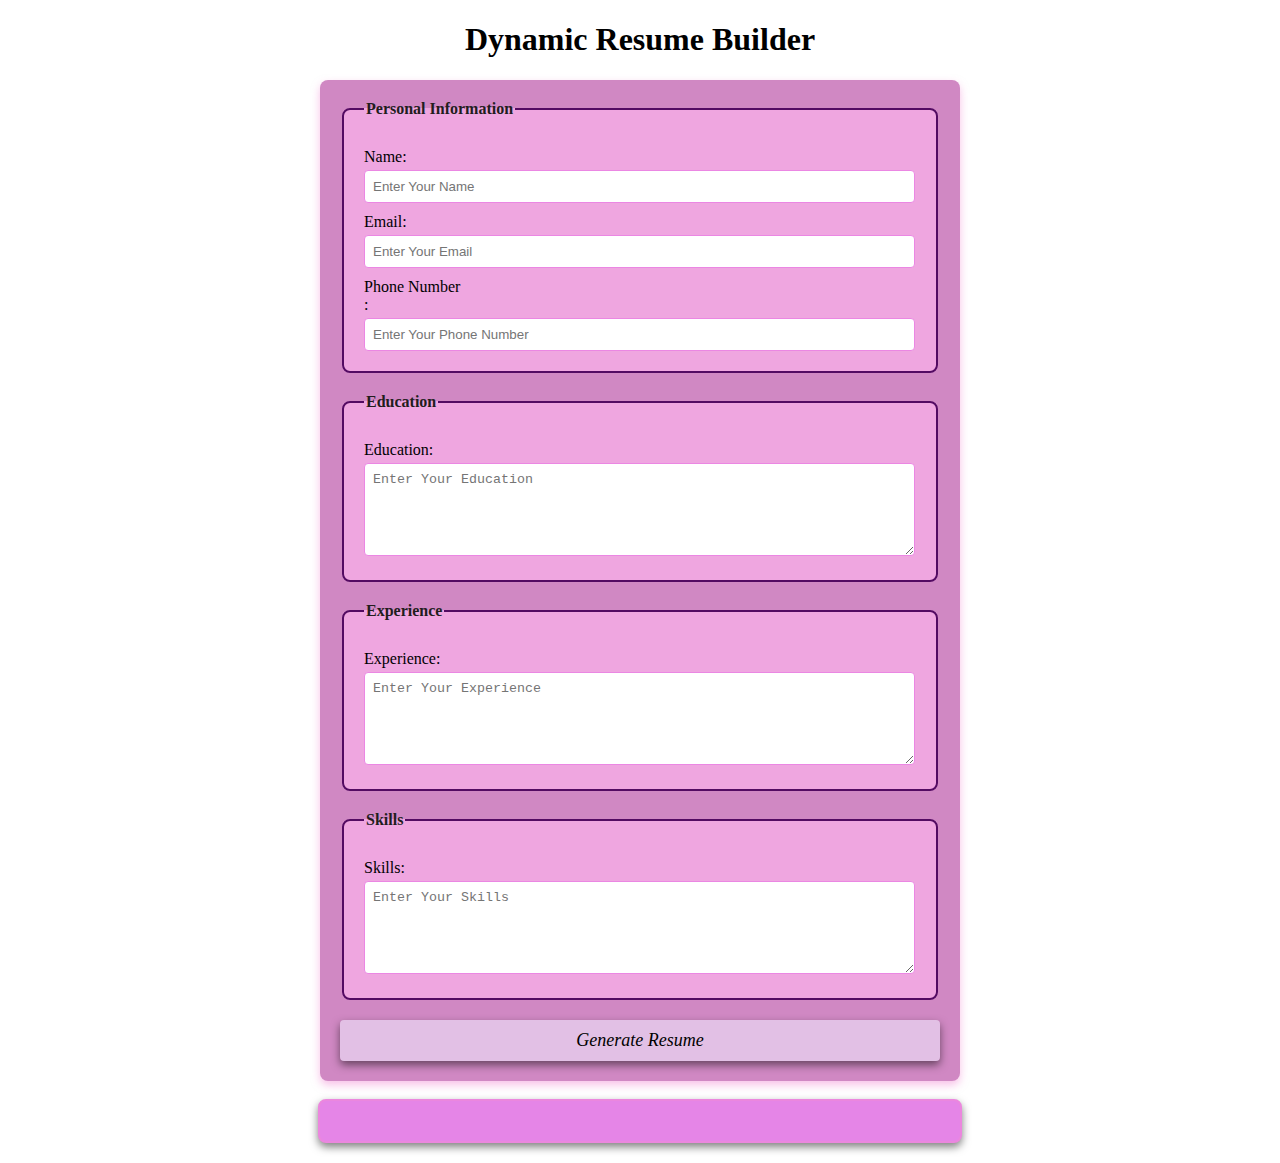
<file: milestone 3/index.html>
<!DOCTYPE html>
<html lang="en">
<head>
    <meta charset="UTF-8">
    <meta name="viewport" content="width=device-width, initial-scale=1.0">
    <title>Doynamic Resume Builder</title>
    <link rel="stylesheet" href="style.css">
</head>
<body>
    <h1>Dynamic Resume Builder</h1>
    <form id="resume-form">
        <fieldset>
            <legend>Personal Information</legend>
            <label for="name">Name:</label>
            <input type="text" id="name" placeholder="Enter Your Name" required>
            <label for="Email">Email:</label>
            <input type="Email" id="Email" placeholder="Enter Your Email" required>
            <label for="Phone">Phone Number</label>:</label>
            <input type="Phone" id="Phone" placeholder="Enter Your Phone Number" required>
        </fieldset>
        <fieldset>
            <legend>Education</legend>
            <label for="Education">Education:</label>
            <textarea id="Education" placeholder="Enter Your Education" rows="5" required></textarea>
        </fieldset>
        <fieldset>
            <legend>Experience</legend>
            <label for="Experience">Experience:</label>
            <textarea id="Experience" placeholder="Enter Your Experience" rows="5" required></textarea>
        </fieldset>
        <fieldset>
            <legend>Skills</legend>
            <label for="Skills">Skills:</label>
            <textarea id="Skills" placeholder="Enter Your Skills" rows="5" required></textarea>
        </fieldset>
        <button type="submit"><em>Generate Resume</em></button>
 </form>
 <br>
 <!--dynamic resume-->
 <div id="resume-display">
    <!--Resume will be generate below-->
 </div>
 <script src="script.js"></script>
</body>
</html>
</file>
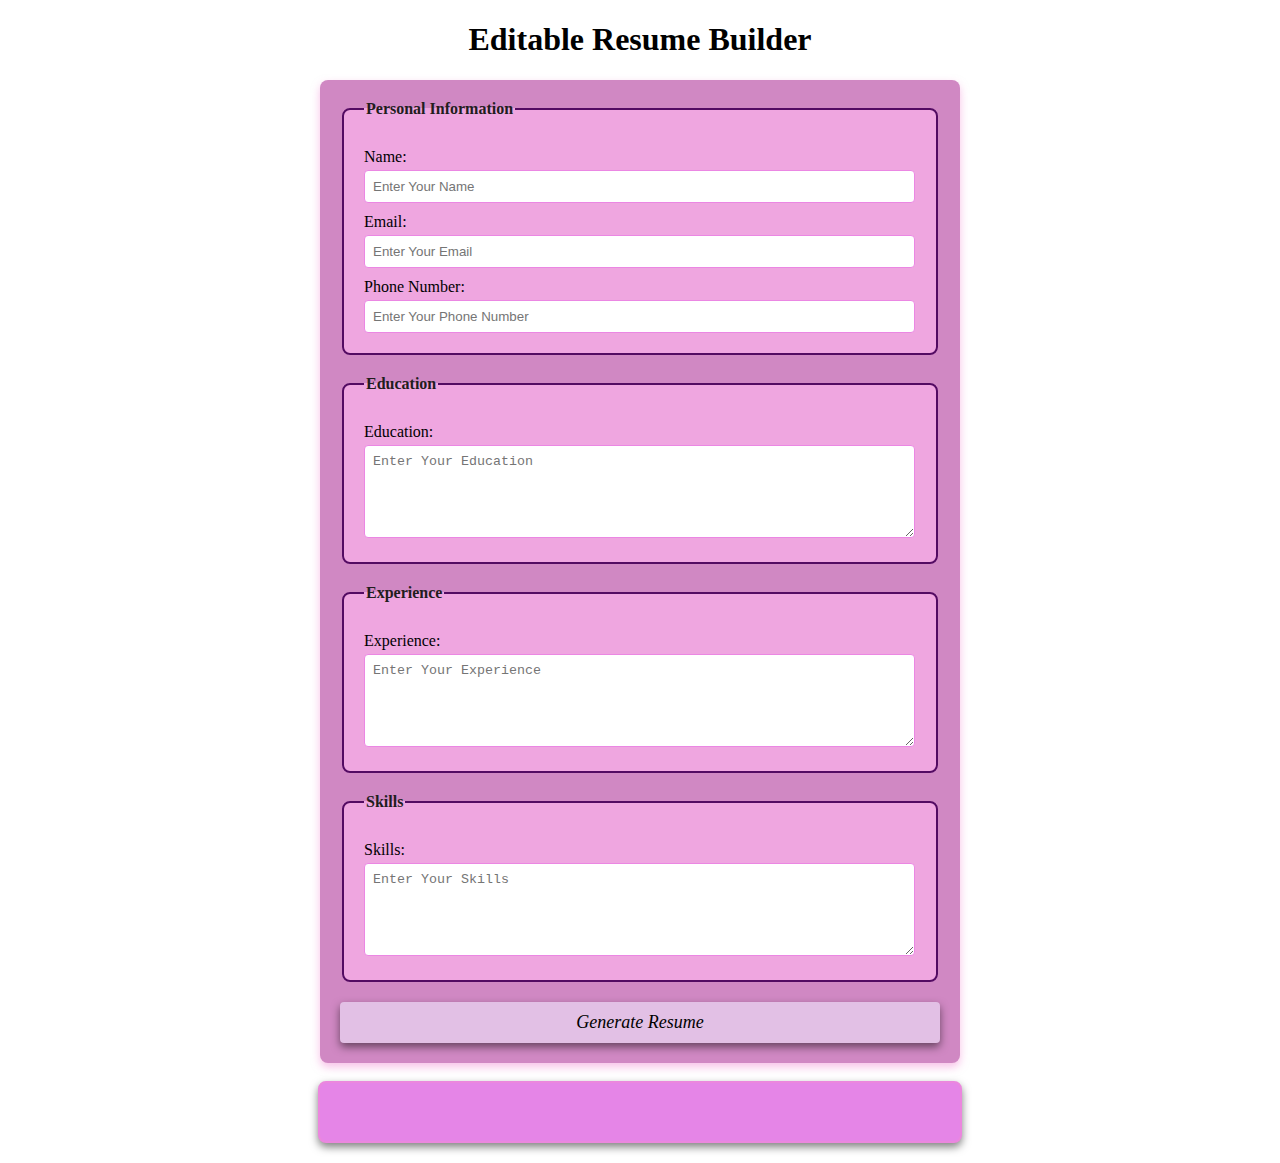
<file: milestone 4/index.html>
<!DOCTYPE html>
<html lang="en">
<head>
    <meta charset="UTF-8">
    <meta name="viewport" content="width=device-width, initial-scale=1.0">
    <title>Editable Resume Builder</title>
    <link rel="stylesheet" href="style.css">
</head>
<body>
    <h1>Editable Resume Builder</h1>
    <form id="resume-form">
        <fieldset>
            <legend id="Personalinformation">Personal Information</legend>
            <label for="name">Name:</label>
            <input type="text" id="name" placeholder="Enter Your Name" required>
            <label for="Email">Email:</label>
            <input type="Email" id="Email" placeholder="Enter Your Email" required>
            <label for="Phone">Phone Number:</label>
            <input type="Phone" id="Phone" placeholder="Enter Your Phone Number" required>
        </fieldset>
        <fieldset>
            <legend>Education</legend>
            <label for="Education">Education:</label>
            <textarea id="Education" placeholder="Enter Your Education" rows="5" required></textarea>
        </fieldset>
        <fieldset>
            <legend>Experience</legend>
            <label for="Experience">Experience:</label>
            <textarea id="Experience" placeholder="Enter Your Experience" rows="5" required></textarea>
        </fieldset>
        <fieldset>
            <legend>Skills</legend>
            <label for="Skills">Skills:</label>
            <textarea id="Skills" placeholder="Enter Your Skills" rows="5" required></textarea>
        </fieldset>
        <button type="submit"><em>Generate Resume</em></button>
 </form>
 <br>
 <!--dynamic and editable resume-->
 <div id="resume-display" contenteditable="true">
    <!--Resume will be generate below-->
 </div>
 <script src="script.js"></script>
</body>
</html>
</file>
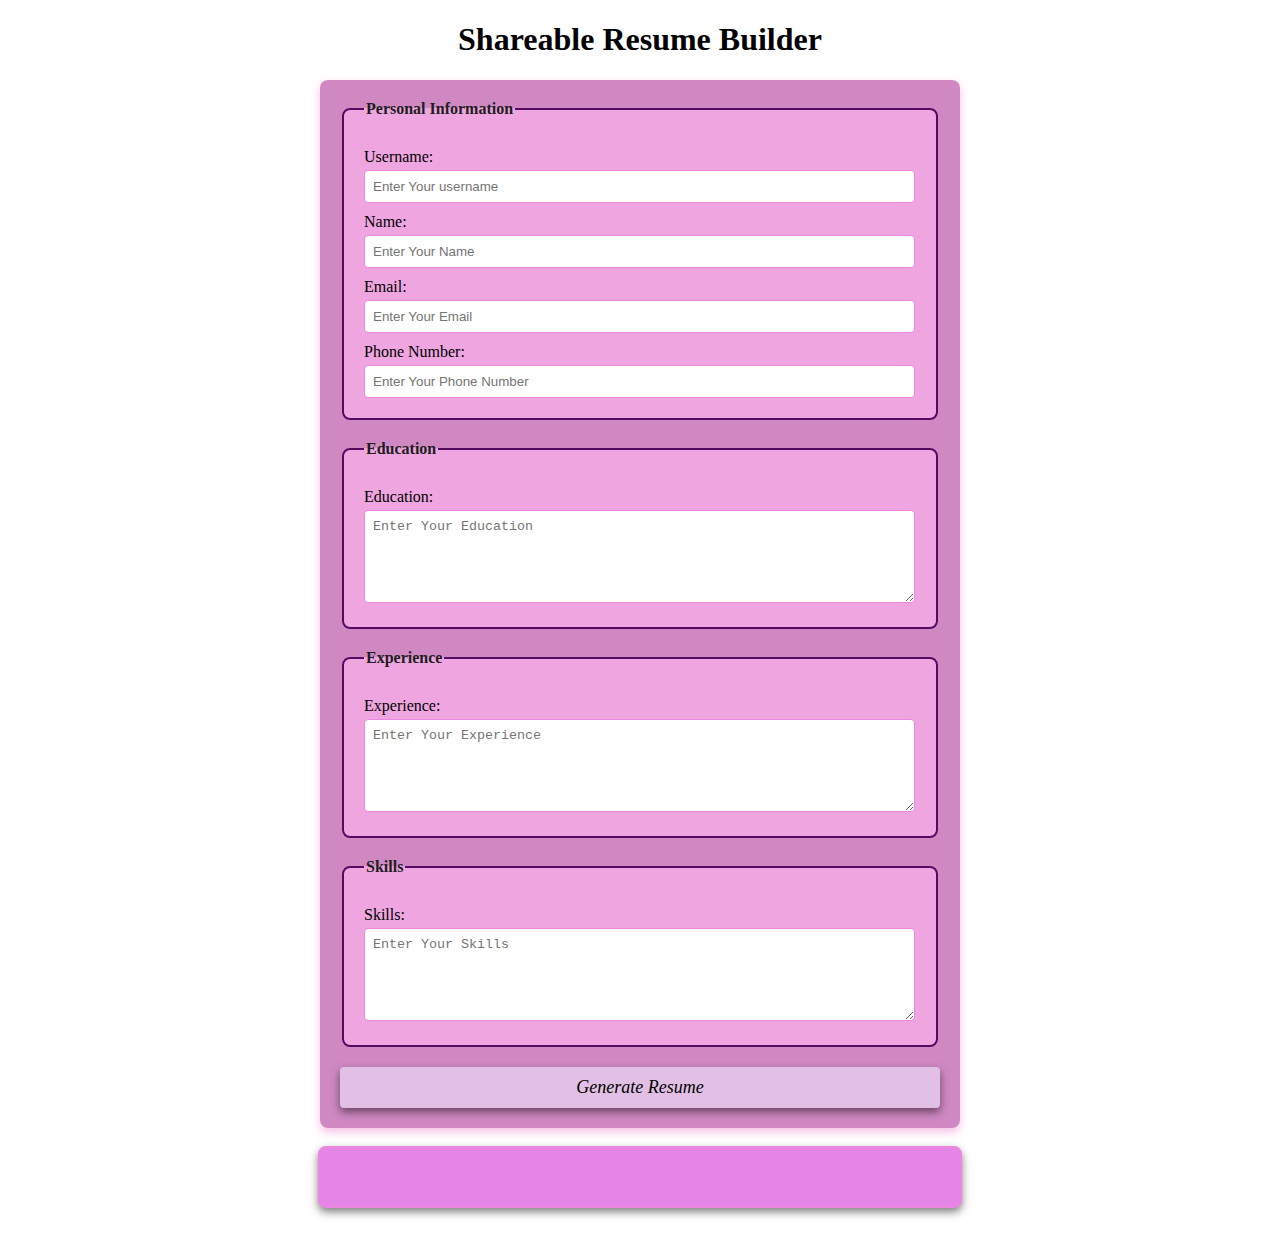
<file: milestone 5/index.html>
<!DOCTYPE html>
<html lang="en">
<head>
    <meta charset="UTF-8">
    <meta name="viewport" content="width=device-width, initial-scale=1.0">
    <title>Shareable Resume Builder</title>
    <link rel="stylesheet" href="style.css">
</head>
<body>
    <h1>Shareable Resume Builder</h1>
    <form id="resume-form">
        <fieldset>
            <legend id="Personalinformation">Personal Information</legend>

            <label for="username">Username:</label>
            <input type="text" id="username" placeholder="Enter Your username" required>

            <label for="name">Name:</label>
            <input type="text" id="name" placeholder="Enter Your Name" required>
            <label for="Email">Email:</label>
            <input type="Email" id="Email" placeholder="Enter Your Email" required>
            <label for="Phone">Phone Number:</label>
            <input type="Phone" id="Phone" placeholder="Enter Your Phone Number" required>
        </fieldset>
        <fieldset>
            <legend>Education</legend>
            <label for="Education">Education:</label>
            <textarea id="Education" placeholder="Enter Your Education" rows="5" required></textarea>
        </fieldset>
        <fieldset>
            <legend>Experience</legend>
            <label for="Experience">Experience:</label>
            <textarea id="Experience" placeholder="Enter Your Experience" rows="5" required></textarea>
        </fieldset>
        <fieldset>
            <legend>Skills</legend>
            <label for="Skills">Skills:</label>
            <textarea id="Skills" placeholder="Enter Your Skills" rows="5" required></textarea>
        </fieldset>
        <button type="submit"><em>Generate Resume</em></button>
 </form>
 <br>
 <!--dynamic and editable resume-->
 <div id="resume-display" contenteditable="true">
    <!--Resume will be generate below-->
 </div>
 <br>
 <!--section for the shareable link and download option-->
 <div id="shareable-link-container" style="display: none;">
    <h2>Shareable Link</h2>
    <p><em>You can have link of your unique resume to view or edit</em></p>
    <a href="#" id="shareable-link" target="_blank"></a>
    <br>
    <button id="downloadpdf">Download as PDF</button>
 </div>
 
 <script src="script.js"></script>
</body>
</html>
</file>
<file: milestone 3/style.css>
/* Styling form and resume sections */

body {
    font-family: 'Times New Roman', Times, serif;
    margin: 20px;
    padding: 0;
    background-color: white;
}

form {
    margin: auto;
    background-color: rgb(208, 136, 195);
    border-radius: 8px;
    box-shadow: 0 4px 8px rgba(242, 131, 210, 0.5);
    padding: 20px;
    max-width: 600px;
}

h1 {
    text-align: center;
    color: black;
}

fieldset {
    border: 2px solid rgb(83, 11, 98);
    border-radius: 8px;
    padding: 20px;
    margin-bottom: 20px;
    background-color: rgb(239, 166, 224);
}

legend {
    font-weight: bold;
    text-align: left;
    color: rgb(34, 29, 29);
}

label {
    display: block;
    margin-top: 10px;
    color: black;

}

input,textarea {
    margin-top: 4px;
    padding: 8px;
    width: calc(100% - 1px);
    border: 1px solid rgb(235, 135, 227);
    border-radius: 4px;
    box-sizing: border-box;
}

button {
    display: block;
    width: 100%;
    background-color: rgb(226, 192, 229);
    color: black;
    border: none;
    border-radius: 4px;
    box-shadow: 0 4px 8px rgba(0, 0, 0, 0.5);
    margin-top: 10px;
    font-size: 18px;
    font-family: 'Times New Roman', Times, serif;
    padding: 10px;
    cursor: pointer;
}

button :hover {
    color: rgb(206, 111, 230);
}

#resume-display {
    max-width: 600px;
    margin: auto;
    padding: 20px;
    border: 2px solid rgb(235, 135, 222);
    border-radius: 8px;
    background-color: rgb(229, 133, 231);
    box-shadow: 0 4px 8px rgba(0, 0, 0, 0.5);
}

#resume-display h2 {
    color: black;
}
</file>
<file: milestone 4/style.css>
/* Styling form and resume sections */

body {
    font-family: 'Times New Roman', Times, serif;
    margin: 20px;
    padding: 0;
    background-color: white;
}

form {
    margin: auto;
    background-color: rgb(208, 136, 195);
    border-radius: 8px;
    box-shadow: 0 4px 8px rgba(242, 131, 210, 0.5);
    padding: 20px;
    max-width: 600px;
}

h1 {
    text-align: center;
    color: black;
}

fieldset {
    border: 2px solid rgb(83, 11, 98);
    border-radius: 8px;
    padding: 20px;
    margin-bottom: 20px;
    background-color: rgb(239, 166, 224);
}

legend {
    font-weight: bold;
    text-align: left;
    color: rgb(34, 29, 29);
}

label {
    display: block;
    margin-top: 10px;
    color: black;

}

input,textarea {
    margin-top: 4px;
    padding: 8px;
    width: calc(100% - 1px);
    border: 1px solid rgb(235, 135, 227);
    border-radius: 4px;
    box-sizing: border-box;
}

button {
    display: block;
    width: 100%;
    background-color: rgb(226, 192, 229);
    color: black;
    border: none;
    border-radius: 4px;
    box-shadow: 0 4px 8px rgba(0, 0, 0, 0.5);
    margin-top: 10px;
    font-size: 18px;
    font-family: 'Times New Roman', Times, serif;
    padding: 10px;
    cursor: pointer;
}

button :hover {
    color: rgb(206, 111, 230);
}

#resume-display {
    max-width: 600px;
    margin: auto;
    padding: 20px;
    border: 2px solid rgb(235, 135, 222);
    border-radius: 8px;
    background-color: rgb(229, 133, 231);
    box-shadow: 0 4px 8px rgba(0, 0, 0, 0.5);
    outline: none;
}

#resume-display h2 {
    color: black;
}
</file>
<file: milestone 5/style.css>
/* Styling form and resume sections */

body {
    font-family: 'Times New Roman', Times, serif;
    margin: 20px;
    padding: 0;
    background-color: white;
}

form {
    margin: auto;
    background-color: rgb(208, 136, 195);
    border-radius: 8px;
    box-shadow: 0 4px 8px rgba(242, 131, 210, 0.5);
    padding: 20px;
    max-width: 600px;
}

h1 {
    text-align: center;
    color: black;
}

fieldset {
    border: 2px solid rgb(83, 11, 98);
    border-radius: 8px;
    padding: 20px;
    margin-bottom: 20px;
    background-color: rgb(239, 166, 224);
}

legend {
    font-weight: bold;
    text-align: left;
    color: rgb(34, 29, 29);
}

label {
    display: block;
    margin-top: 10px;
    color: black;

}

input,textarea {
    margin-top: 4px;
    padding: 8px;
    width: calc(100% - 1px);
    border: 1px solid rgb(235, 135, 227);
    border-radius: 4px;
    box-sizing: border-box;
}

button {
    display: block;
    width: 100%;
    background-color: rgb(226, 192, 229);
    color: black;
    border: none;
    border-radius: 4px;
    box-shadow: 0 4px 8px rgba(0, 0, 0, 0.5);
    margin-top: 10px;
    font-size: 18px;
    font-family: 'Times New Roman', Times, serif;
    padding: 10px;
    cursor: pointer;
}

button :hover {
    color: rgb(206, 111, 230);
}

#resume-display {
    max-width: 600px;
    margin: auto;
    padding: 20px;
    border: 2px solid rgb(235, 135, 222);
    border-radius: 8px;
    background-color: rgb(229, 133, 231);
    box-shadow: 0 4px 8px rgba(0, 0, 0, 0.5);
    outline: none;
}

#resume-display h2 {
    color: black;
}
</file>
